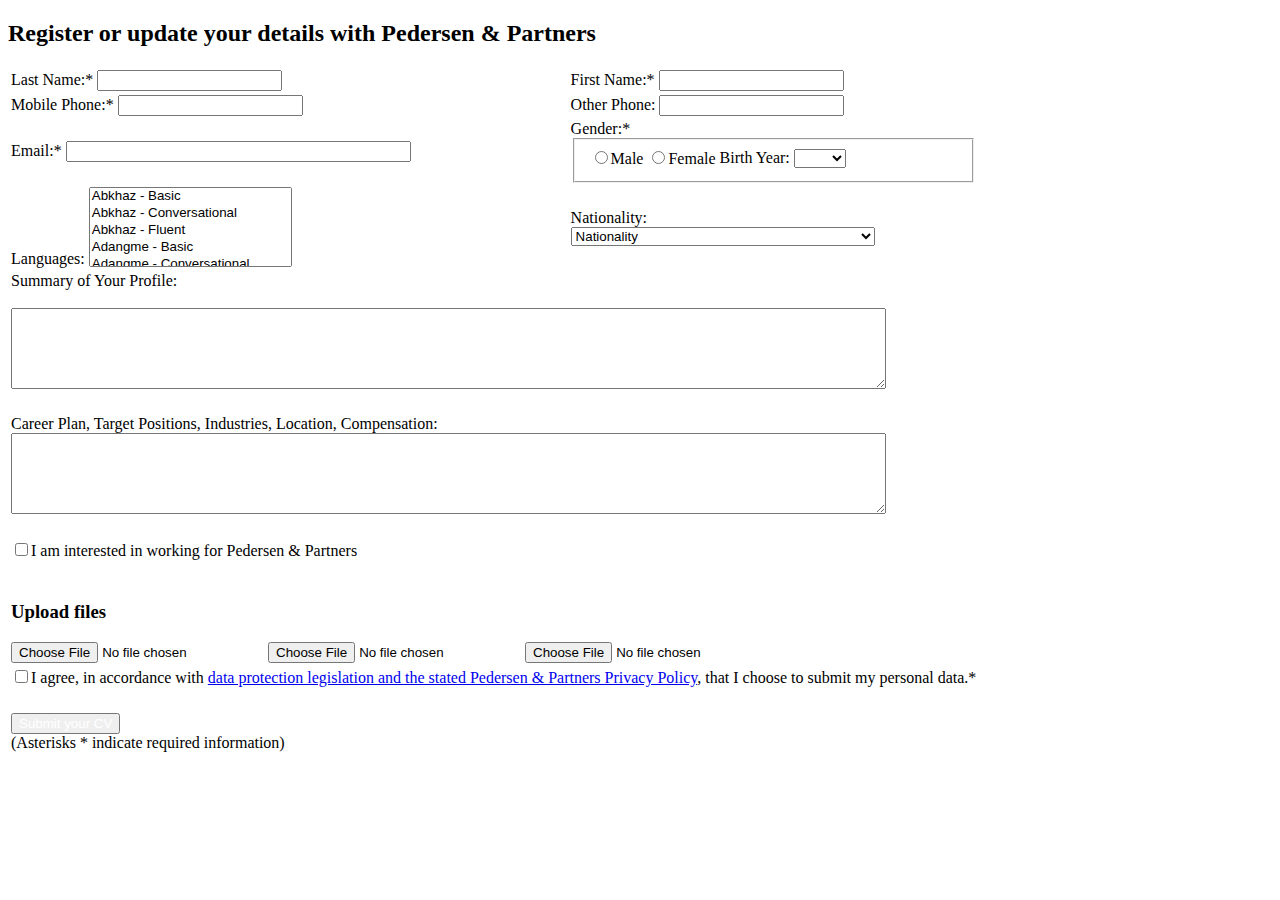
<file: html/submit-your-cv.html>
<!DOCTYPE html>
<html>
<body>
<form enctype="multipart/form-data" class="xspForm" action="/web/cv.nsf/home.xsp" method="post" id="view:_id1">
<div style="width:100.0%;height:100%;">
<div class="querytable-wrapper">
<div class="querytable career">
<h2 class="table-title career">Register or update your details with Pedersen &amp; Partners</h2><div class="border-line top"></div>

<table role="presentation">
	<tbody>
		<tr>
		<td class="label input lastname">
		<label class="xspTextLabel" for="view:_id1:_id4:lastName1" id="view:_id1:_id4:lastName_Label1">Last Name:*</label>
		<input type="text" class="xspInputFieldEditBox" aria-required="true" name="view:_id1:_id4:lastName1" id="view:_id1:_id4:lastName1">
		</td>
		<td></td>
		<td class="label input name">
		<label class="xspTextLabel" for="view:_id1:_id4:firstName1" id="view:_id1:_id4:firstName_Label1">First Name:*</label>
		<input type="text" class="xspInputFieldEditBox" aria-required="true" name="view:_id1:_id4:firstName1" id="view:_id1:_id4:firstName1"></td>
		</tr>

		<tr>
		<td class="label input mobilephone">
		<label class="xspTextLabel" for="view:_id1:_id4:mobilePhone1" id="view:_id1:_id4:mobilePhone_Label1">Mobile Phone:*</label>
		<input type="text" class="xspInputFieldEditBox" aria-required="true" name="view:_id1:_id4:mobilePhone1" id="view:_id1:_id4:mobilePhone1"></td>
		<td></td>
		<td class="label input otherphone">
		<label class="xspTextLabel" for="view:_id1:_id4:mobilePhone21" id="view:_id1:_id4:mobilePhone2_Label1">Other Phone:</label>
		<input type="text" class="xspInputFieldEditBox" name="view:_id1:_id4:mobilePhone21" id="view:_id1:_id4:mobilePhone21"></td>
		</tr>

		<tr>
		<td class="label input email">
		<label class="xspTextLabel" for="view:_id1:_id4:email1" id="view:_id1:_id4:email_Label1">Email:*</label>
		<input type="text" class="xspInputFieldEditBox" size="40" aria-required="true" name="view:_id1:_id4:email1" id="view:_id1:_id4:email1"></td>
		<td></td>
		<td class="label input gender">
		<label class="xspTextLabel" for="view:_id1:_id4:sex1" id="view:_id1:_id4:sex_Label1">Gender:*</label>
		<fieldset class="xspRadioButton" aria-required="true" id="view:_id1:_id4:radioGroup1">
		<table border="0" class="xspRadioButton" role="presentation">
		<tbody>
		<tr>
		<td>
		<label for="view:_id1:_id4:radioGroup1:0">
		<input type="radio" value="Male" name="view:_id1:_id4:radioGroup1" id="view:_id1:_id4:radioGroup1:0">Male</label></td>
		<td>
		<label for="view:_id1:_id4:radioGroup1:1">
		<input type="radio" value="Female" name="view:_id1:_id4:radioGroup1" id="view:_id1:_id4:radioGroup1:1">Female</label></td>
		<td>
		<label class="xspTextLabel" for="view:_id1:_id4:birthYear1" id="view:_id1:_id4:birthYear_Label1">Birth Year:</label>
		<select style="width:auto" size="1" class="xspComboBox" name="view:_id1:_id4:comboBox1" id="view:_id1:_id4:comboBox1">	
		<option value=""></option>
		<option value="?">?</option>
		<option value="2013">2013</option>
		<option value="2012">2012</option>
		<option value="2011">2011</option>
		<option value="2010">2010</option>
		<option value="2009">2009</option>
		<option value="2008">2008</option>
		<option value="2007">2007</option>
		<option value="2006">2006</option>
		<option value="2005">2005</option>
		<option value="2004">2004</option>
		<option value="2003">2003</option>
		<option value="2002">2002</option>
		<option value="2001">2001</option>
		<option value="2000">2000</option>
		<option value="1999">1999</option>
		<option value="1998">1998</option>
		<option value="1997">1997</option>
		<option value="1996">1996</option>
		<option value="1995">1995</option>
		<option value="1994">1994</option>
		<option value="1993">1993</option>
		<option value="1992">1992</option>
		<option value="1991">1991</option>
		<option value="1990">1990</option>
		<option value="1989">1989</option>
		<option value="1988">1988</option>
		<option value="1987">1987</option>
		<option value="1986">1986</option>
		<option value="1985">1985</option>
		<option value="1984">1984</option>
		<option value="1983">1983</option>
		<option value="1982">1982</option>
		<option value="1981">1981</option>
		<option value="1980">1980</option>
		<option value="1979">1979</option>
		<option value="1978">1978</option>
		<option value="1977">1977</option>
		<option value="1976">1976</option>
		<option value="1975">1975</option>
		<option value="1974">1974</option>
		<option value="1973">1973</option>
		<option value="1972">1972</option>
		<option value="1971">1971</option>
		<option value="1970">1970</option>
		<option value="1969">1969</option>
		<option value="1968">1968</option>
		<option value="1967">1967</option>
		<option value="1966">1966</option>
		<option value="1965">1965</option>
		<option value="1964">1964</option>
		<option value="1963">1963</option>
		<option value="1962">1962</option>
		<option value="1961">1961</option>
		<option value="1960">1960</option>
		<option value="1959">1959</option>
		<option value="1958">1958</option>
		<option value="1957">1957</option>
		<option value="1956">1956</option>
		<option value="1955">1955</option>
		<option value="1954">1954</option>
		<option value="1953">1953</option>
		<option value="1952">1952</option>
		<option value="1951">1951</option>
		<option value="1950">1950</option>
		<option value="1949">1949</option>
		<option value="1948">1948</option>
		<option value="1947">1947</option>
		<option value="1946">1946</option>
		<option value="1945">1945</option>
		<option value="1944">1944</option>
		<option value="1943">1943</option>
		<option value="1942">1942</option>
		<option value="1941">1941</option>
		<option value="1940">1940</option>
		<option value="1939">1939</option>
		<option value="1938">1938</option>
		<option value="1937">1937</option>
		<option value="1936">1936</option>
		<option value="1935">1935</option>
		<option value="1934">1934</option>
		<option value="1933">1933</option>
		<option value="1932">1932</option>
		<option value="1931">1931</option>
		<option value="1930">1930</option>
		<option value="1929">1929</option>
		<option value="1928">1928</option>
		<option value="1927">1927</option>
		<option value="1926">1926</option>
		</select>
		</td>
		</tr>
		</tbody>
		</table>
		</fieldset>
		</td>		
		</tr>


		<tr>
		<td class="label input cv-languages">
		<label class="xspTextLabel" for="view:_id1:_id4:languages1" id="view:_id1:_id4:languages_Label1">Languages:</label>
		<select style="width:auto;height:6em" size="3" multiple="multiple" class="xspListBox" name="view:_id1:_id4:listBox1" id="view:_id1:_id4:listBox1">	<option value="Abkhaz -  Basic">Abkhaz -  Basic</option>
		<option value="Abkhaz -  Conversational">Abkhaz -  Conversational</option>
		<option value="Abkhaz -  Fluent">Abkhaz -  Fluent</option>
		<option value="Adangme -  Basic">Adangme -  Basic</option>
		<option value="Adangme -  Conversational">Adangme -  Conversational</option>
		<option value="Adangme -  Fluent">Adangme -  Fluent</option>
		<option value="Afrikaans -  Basic">Afrikaans -  Basic</option>
		<option value="Afrikaans -  Conversational">Afrikaans -  Conversational</	option>
		<option value="Afrikaans -  Fluent">Afrikaans -  Fluent</option>
		<option value="Akan -  Basic">Akan -  Basic</option>
		<option value="Akan -  Conversational">Akan -  Conversational</option>
		<option value="Akan -  Fluent">Akan -  Fluent</option>
		<option value="Albanian -  Basic">Albanian -  Basic</option>
		<option value="Albanian -  Conversational">Albanian -  Conversational</option	>
		<option value="Albanian -  Fluent">Albanian -  Fluent</option>
		<option value="Amharic -  Basic">Amharic -  Basic</option>
		<option value="Amharic -  Conversational">Amharic -  Conversational</option>
		<option value="Amharic -  Fluent">Amharic -  Fluent</option>
		<option value="Arabic -  Basic">Arabic -  Basic</option>
		<option value="Arabic -  Conversational">Arabic -  Conversational</option>
		<option value="Arabic -  Fluent">Arabic -  Fluent</option>
		<option value="Armenian -  Basic">Armenian -  Basic</option>
		<option value="Armenian -  Conversational">Armenian -  Conversational</option	>
		<option value="Armenian -  Fluent">Armenian -  Fluent</option>
		<option value="Assamese -  Basic">Assamese -  Basic</option>
		<option value="Assamese -  Conversational">Assamese -  Conversational</option	>
		<option value="Assamese -  Fluent">Assamese -  Fluent</option>
		<option value="Asturian -  Basic">Asturian -  Basic</option>
		<option value="Asturian -  Conversational">Asturian -  Conversational</option	>
		<option value="Asturian -  Fluent">Asturian -  Fluent</option>
		<option value="Aymara -  Basic">Aymara -  Basic</option>
		<option value="Aymara -  Conversational">Aymara -  Conversational</option>
		<option value="Aymara -  Fluent">Aymara -  Fluent</option>
		<option value="Azerbaijani -  Basic">Azerbaijani -  Basic</option>
		<option value="Azerbaijani -  Conversational">Azerbaijani -  Conversational</	option>
		<option value="Azerbaijani -  Fluent">Azerbaijani -  Fluent</option>
		<option value="Balochi -  Basic">Balochi -  Basic</option>
		<option value="Balochi -  Conversational">Balochi -  Conversational</option>
		<option value="Balochi -  Fluent">Balochi -  Fluent</option>
		<option value="Bashkir -  Basic">Bashkir -  Basic</option>
		<option value="Bashkir -  Conversational">Bashkir -  Conversational</option>
		<option value="Bashkir -  Fluent">Bashkir -  Fluent</option>
		<option value="Basque -  Basic">Basque -  Basic</option>
		<option value="Basque -  Conversational">Basque -  Conversational</option>
		<option value="Basque -  Fluent">Basque -  Fluent</option>
		<option value="Belarusian -  Basic">Belarusian -  Basic</option>
		<option value="Belarusian -  Conversational">Belarusian -  Conversational</	option>
		<option value="Belarusian -  Fluent">Belarusian -  Fluent</option>
		<option value="Bengali -  Basic">Bengali -  Basic</option>
		<option value="Bengali -  Conversational">Bengali -  Conversational</option>
		<option value="Bengali -  Fluent">Bengali -  Fluent</option>
		<option value="Bengali -  Basic">Bengali -  Basic</option>
		<option value="Bengali -  Conversational">Bengali -  Conversational</option>
		<option value="Bengali -  Fluent">Bengali -  Fluent</option>
		<option value="Berber -  Basic">Berber -  Basic</option>
		<option value="Berber -  Conversational">Berber -  Conversational</option>
		<option value="Berber -  Fluent">Berber -  Fluent</option>
		<option value="Bhojpuri -  Basic">Bhojpuri -  Basic</option>
		<option value="Bhojpuri -  Conversational">Bhojpuri -  Conversational</option	>
		<option value="Bhojpuri -  Fluent">Bhojpuri -  Fluent</option>
		<option value="Bislama -  Basic">Bislama -  Basic</option>
		<option value="Bislama -  Conversational">Bislama -  Conversational</option>
		<option value="Bislama -  Fluent">Bislama -  Fluent</option>
		<option value="Bosnian -  Basic">Bosnian -  Basic</option>
		<option value="Bosnian -  Conversational">Bosnian -  Conversational</option>
		<option value="Bosnian -  Fluent">Bosnian -  Fluent</option>
		<option value="Bulgarian -  Basic">Bulgarian -  Basic</option>
		<option value="Bulgarian -  Conversational">Bulgarian -  Conversational</	option>
		<option value="Bulgarian -  Fluent">Bulgarian -  Fluent</option>
		<option value="Burmese -  Basic">Burmese -  Basic</option>
		<option value="Burmese -  Conversational">Burmese -  Conversational</option>
		<option value="Burmese -  Fluent">Burmese -  Fluent</option>
		<option value="Cantonese -  Basic">Cantonese -  Basic</option>
		<option value="Cantonese -  Conversational">Cantonese -  Conversational</	option>
		<option value="Cantonese -  Fluent">Cantonese -  Fluent</option>
		<option value="Catalan -  Basic">Catalan -  Basic</option>
		<option value="Catalan -  Conversational">Catalan -  Conversational</option>
		<option value="Catalan -  Fluent">Catalan -  Fluent</option>
		<option value="Cebuano -  Basic">Cebuano -  Basic</option>
		<option value="Cebuano -  Conversational">Cebuano -  Conversational</option>
		<option value="Cebuano -  Fluent">Cebuano -  Fluent</option>
		<option value="Chamorro -  Basic">Chamorro -  Basic</option>
		<option value="Chamorro -  Conversational">Chamorro -  Conversational</option	>
		<option value="Chamorro -  Fluent">Chamorro -  Fluent</option>
		<option value="Chechen -  Basic">Chechen -  Basic</option>
		<option value="Chechen -  Conversational">Chechen -  Conversational</option>
		<option value="Chechen -  Fluent">Chechen -  Fluent</option>
		<option value="Chichewa -  Basic">Chichewa -  Basic</option>
		<option value="Chichewa -  Conversational">Chichewa -  Conversational</option	>
		<option value="Chichewa -  Fluent">Chichewa -  Fluent</option>
		<option value="Chinese -  Basic">Chinese -  Basic</option>
		<option value="Chinese -  Conversational">Chinese -  Conversational</option>
		<option value="Chinese -  Fluent">Chinese -  Fluent</option>
		<option value="Chuvash -  Basic">Chuvash -  Basic</option>
		<option value="Chuvash -  Conversational">Chuvash -  Conversational</option>
		<option value="Chuvash -  Fluent">Chuvash -  Fluent</option>
		<option value="Comorian -  Basic">Comorian -  Basic</option>
		<option value="Comorian -  Conversational">Comorian -  Conversational</option	>
		<option value="Comorian -  Fluent">Comorian -  Fluent</option>
		<option value="Croatian -  Basic">Croatian -  Basic</option>
		<option value="Croatian -  Conversational">Croatian -  Conversational</option	>
		<option value="Croatian -  Fluent">Croatian -  Fluent</option>
		<option value="Czech -  Basic">Czech -  Basic</option>
		<option value="Czech -  Conversational">Czech -  Conversational</option>
		<option value="Czech -  Fluent">Czech -  Fluent</option>
		<option value="Danish -  Basic">Danish -  Basic</option>
		<option value="Danish -  Conversational">Danish -  Conversational</option>
		<option value="Danish -  Fluent">Danish -  Fluent</option>
		<option value="Dhivehi -  Basic">Dhivehi -  Basic</option>
		<option value="Dhivehi -  Conversational">Dhivehi -  Conversational</option>
		<option value="Dhivehi -  Fluent">Dhivehi -  Fluent</option>
		<option value="Dioula -  Basic">Dioula -  Basic</option>
		<option value="Dioula -  Conversational">Dioula -  Conversational</option>
		<option value="Dioula -  Fluent">Dioula -  Fluent</option>
		<option value="Dutch -  Basic">Dutch -  Basic</option>
		<option value="Dutch -  Conversational">Dutch -  Conversational</option>
		<option value="Dutch -  Fluent">Dutch -  Fluent</option>
		<option value="Dzongkha -  Basic">Dzongkha -  Basic</option>
		<option value="Dzongkha -  Conversational">Dzongkha -  Conversational</option	>
		<option value="Dzongkha -  Fluent">Dzongkha -  Fluent</option>
		<option value="English -  Basic">English -  Basic</option>
		<option value="English -  Conversational">English -  Conversational</option>
		<option value="English -  Fluent">English -  Fluent</option>
		<option value="Estonian -  Basic">Estonian -  Basic</option>
		<option value="Estonian -  Conversational">Estonian -  Conversational</option	>
		<option value="Estonian -  Fluent">Estonian -  Fluent</option>
		<option value="Faroese -  Basic">Faroese -  Basic</option>
		<option value="Faroese -  Conversational">Faroese -  Conversational</option>
		<option value="Faroese -  Fluent">Faroese -  Fluent</option>
		<option value="Farsi -  Basic">Farsi -  Basic</option>
		<option value="Farsi -  Conversational">Farsi -  Conversational</option>
		<option value="Farsi -  Fluent">Farsi -  Fluent</option>
		<option value="Fijian -  Basic">Fijian -  Basic</option>
		<option value="Fijian -  Conversational">Fijian -  Conversational</option>
		<option value="Fijian -  Fluent">Fijian -  Fluent</option>
		<option value="Filipino -  Basic">Filipino -  Basic</option>
		<option value="Filipino -  Conversational">Filipino -  Conversational</option	>
		<option value="Filipino -  Fluent">Filipino -  Fluent</option>
		<option value="Finnish -  Basic">Finnish -  Basic</option>
		<option value="Finnish -  Conversational">Finnish -  Conversational</option>
		<option value="Finnish -  Fluent">Finnish -  Fluent</option>
		<option value="Flemish -  Basic">Flemish -  Basic</option>
		<option value="Flemish -  Conversational">Flemish -  Conversational</option>
		<option value="Flemish -  Fluent">Flemish -  Fluent</option>
		<option value="French -  Basic">French -  Basic</option>
		<option value="French -  Conversational">French -  Conversational</option>
		<option value="French -  Fluent">French -  Fluent</option>
		<option value="Frisian -  Basic">Frisian -  Basic</option>
		<option value="Frisian -  Conversational">Frisian -  Conversational</option>
		<option value="Frisian -  Fluent">Frisian -  Fluent</option>
		<option value="Fula -  Basic">Fula -  Basic</option>
		<option value="Fula -  Conversational">Fula -  Conversational</option>
		<option value="Fula -  Fluent">Fula -  Fluent</option>
		<option value="Galician -  Basic">Galician -  Basic</option>
		<option value="Galician -  Conversational">Galician -  Conversational</option	>
		<option value="Galician -  Fluent">Galician -  Fluent</option>
		<option value="Georgian -  Basic">Georgian -  Basic</option>
		<option value="Georgian -  Conversational">Georgian -  Conversational</option	>
		<option value="Georgian -  Fluent">Georgian -  Fluent</option>
		<option value="German -  Basic">German -  Basic</option>
		<option value="German -  Conversational">German -  Conversational</option>
		<option value="German -  Fluent">German -  Fluent</option>
		<option value="Gikuyu -  Basic">Gikuyu -  Basic</option>
		<option value="Gikuyu -  Conversational">Gikuyu -  Conversational</option>
		<option value="Gikuyu -  Fluent">Gikuyu -  Fluent</option>
		<option value="Greek -  Basic">Greek -  Basic</option>
		<option value="Greek -  Conversational">Greek -  Conversational</option>
		<option value="Greek -  Fluent">Greek -  Fluent</option>
		<option value="Greenlandic -  Basic">Greenlandic -  Basic</option>
		<option value="Greenlandic -  Conversational">Greenlandic -  Conversational</	option>
		<option value="Greenlandic -  Fluent">Greenlandic -  Fluent</option>
		<option value="Gujarati -  Basic">Gujarati -  Basic</option>
		<option value="Gujarati -  Conversational">Gujarati -  Conversational</option	>
		<option value="Gujarati -  Fluent">Gujarati -  Fluent</option>
		<option value="Guyanese -  Basic">Guyanese -  Basic</option>
		<option value="Guyanese -  Conversational">Guyanese -  Conversational</option	>
		<option value="Guyanese -  Fluent">Guyanese -  Fluent</option>
		<option value="Haitian -  Basic">Haitian -  Basic</option>
		<option value="Haitian -  Conversational">Haitian -  Conversational</option>
		<option value="Haitian -  Fluent">Haitian -  Fluent</option>
		<option value="Hausa -  Basic">Hausa -  Basic</option>
		<option value="Hausa -  Conversational">Hausa -  Conversational</option>
		<option value="Hausa -  Fluent">Hausa -  Fluent</option>
		<option value="Hebrew -  Basic">Hebrew -  Basic</option>
		<option value="Hebrew -  Conversational">Hebrew -  Conversational</option>
		<option value="Hebrew -  Fluent">Hebrew -  Fluent</option>
		<option value="Hiligaynon -  Basic">Hiligaynon -  Basic</option>
		<option value="Hiligaynon -  Conversational">Hiligaynon -  Conversational</	option>
		<option value="Hiligaynon -  Fluent">Hiligaynon -  Fluent</option>
		<option value="Hindi -  Basic">Hindi -  Basic</option>
		<option value="Hindi -  Conversational">Hindi -  Conversational</option>
		<option value="Hindi -  Fluent">Hindi -  Fluent</option>
		<option value="Hungarian -  Basic">Hungarian -  Basic</option>
		<option value="Hungarian -  Conversational">Hungarian -  Conversational</	option>
		<option value="Hungarian -  Fluent">Hungarian -  Fluent</option>
		<option value="Icelandic -  Basic">Icelandic -  Basic</option>
		<option value="Icelandic -  Conversational">Icelandic -  Conversational</	option>
		<option value="Icelandic -  Fluent">Icelandic -  Fluent</option>
		<option value="Igbo -  Basic">Igbo -  Basic</option>
		<option value="Igbo -  Conversational">Igbo -  Conversational</option>
		<option value="Igbo -  Fluent">Igbo -  Fluent</option>
		<option value="Ilokano -  Basic">Ilokano -  Basic</option>
		<option value="Ilokano -  Conversational">Ilokano -  Conversational</option>
		<option value="Ilokano -  Fluent">Ilokano -  Fluent</option>
		<option value="Indonesian -  Basic">Indonesian -  Basic</option>
		<option value="Indonesian -  Conversational">Indonesian -  Conversational</	option>
		<option value="Indonesian -  Fluent">Indonesian -  Fluent</option>
		<option value="Irish -  Basic">Irish -  Basic</option>
		<option value="Irish -  Conversational">Irish -  Conversational</option>
		<option value="Irish -  Fluent">Irish -  Fluent</option>
		<option value="Italian -  Basic">Italian -  Basic</option>
		<option value="Italian -  Conversational">Italian -  Conversational</option>
		<option value="Italian -  Fluent">Italian -  Fluent</option>
		<option value="Japanese -  Basic">Japanese -  Basic</option>
		<option value="Japanese -  Conversational">Japanese -  Conversational</option	>
		<option value="Japanese -  Fluent">Japanese -  Fluent</option>
		<option value="Javanese -  Basic">Javanese -  Basic</option>
		<option value="Javanese -  Conversational">Javanese -  Conversational</option	>
		<option value="Javanese -  Fluent">Javanese -  Fluent</option>
		<option value="Kabardian -  Basic">Kabardian -  Basic</option>
		<option value="Kabardian -  Conversational">Kabardian -  Conversational</	option>
		<option value="Kabardian -  Fluent">Kabardian -  Fluent</option>
		<option value="Kannada -  Basic">Kannada -  Basic</option>
		<option value="Kannada -  Conversational">Kannada -  Conversational</option>
		<option value="Kannada -  Fluent">Kannada -  Fluent</option>
		<option value="Kanuri -  Basic">Kanuri -  Basic</option>
		<option value="Kanuri -  Conversational">Kanuri -  Conversational</option>
		<option value="Kanuri -  Fluent">Kanuri -  Fluent</option>
		<option value="Kashmiri -  Basic">Kashmiri -  Basic</option>
		<option value="Kashmiri -  Conversational">Kashmiri -  Conversational</option	>
		<option value="Kashmiri -  Fluent">Kashmiri -  Fluent</option>
		<option value="Kaszebe -  Basic">Kaszebe -  Basic</option>
		<option value="Kaszebe -  Conversational">Kaszebe -  Conversational</option>
		<option value="Kaszebe -  Fluent">Kaszebe -  Fluent</option>
		<option value="Kazakh -  Basic">Kazakh -  Basic</option>
		<option value="Kazakh -  Conversational">Kazakh -  Conversational</option>
		<option value="Kazakh -  Fluent">Kazakh -  Fluent</option>
		<option value="Khmer -  Basic">Khmer -  Basic</option>
		<option value="Khmer -  Conversational">Khmer -  Conversational</option>
		<option value="Khmer -  Fluent">Khmer -  Fluent</option>
		<option value="Kikongo -  Basic">Kikongo -  Basic</option>
		<option value="Kikongo -  Conversational">Kikongo -  Conversational</option>
		<option value="Kikongo -  Fluent">Kikongo -  Fluent</option>
		<option value="Kinyarwanda -  Basic">Kinyarwanda -  Basic</option>
		<option value="Kinyarwanda -  Conversational">Kinyarwanda -  Conversational</	option>
		<option value="Kinyarwanda -  Fluent">Kinyarwanda -  Fluent</option>
		<option value="Kirundi -  Basic">Kirundi -  Basic</option>
		<option value="Kirundi -  Conversational">Kirundi -  Conversational</option>
		<option value="Kirundi -  Fluent">Kirundi -  Fluent</option>
		<option value="Kituba -  Basic">Kituba -  Basic</option>
		<option value="Kituba -  Conversational">Kituba -  Conversational</option>
		<option value="Kituba -  Fluent">Kituba -  Fluent</option>
		<option value="Konkani -  Basic">Konkani -  Basic</option>
		<option value="Konkani -  Conversational">Konkani -  Conversational</option>
		<option value="Konkani -  Fluent">Konkani -  Fluent</option>
		<option value="Korean -  Basic">Korean -  Basic</option>
		<option value="Korean -  Conversational">Korean -  Conversational</option>
		<option value="Korean -  Fluent">Korean -  Fluent</option>
		<option value="Kurdish -  Basic">Kurdish -  Basic</option>
		<option value="Kurdish -  Conversational">Kurdish -  Conversational</option>
		<option value="Kurdish -  Fluent">Kurdish -  Fluent</option>
		<option value="Kwanyama -  Basic">Kwanyama -  Basic</option>
		<option value="Kwanyama -  Conversational">Kwanyama -  Conversational</option	>
		<option value="Kwanyama -  Fluent">Kwanyama -  Fluent</option>
		<option value="Kyrgyz -  Basic">Kyrgyz -  Basic</option>
		<option value="Kyrgyz -  Conversational">Kyrgyz -  Conversational</option>
		<option value="Kyrgyz -  Fluent">Kyrgyz -  Fluent</option>
		<option value="Lao -  Basic">Lao -  Basic</option>
		<option value="Lao -  Conversational">Lao -  Conversational</option>
		<option value="Lao -  Fluent">Lao -  Fluent</option>
		<option value="Latin -  Basic">Latin -  Basic</option>
		<option value="Latin -  Conversational">Latin -  Conversational</option>
		<option value="Latin -  Fluent">Latin -  Fluent</option>
		<option value="Latvian -  Basic">Latvian -  Basic</option>
		<option value="Latvian -  Conversational">Latvian -  Conversational</option>
		<option value="Latvian -  Fluent">Latvian -  Fluent</option>
		<option value="Limburgish -  Basic">Limburgish -  Basic</option>
		<option value="Limburgish -  Conversational">Limburgish -  Conversational</	option>
		<option value="Limburgish -  Fluent">Limburgish -  Fluent</option>
		<option value="Lingala -  Basic">Lingala -  Basic</option>
		<option value="Lingala -  Conversational">Lingala -  Conversational</option>
		<option value="Lingala -  Fluent">Lingala -  Fluent</option>
		<option value="Lithuanian -  Basic">Lithuanian -  Basic</option>
		<option value="Lithuanian -  Conversational">Lithuanian -  Conversational</	option>
		<option value="Lithuanian -  Fluent">Lithuanian -  Fluent</option>
		<option value="Luhya -  Basic">Luhya -  Basic</option>
		<option value="Luhya -  Conversational">Luhya -  Conversational</option>
		<option value="Luhya -  Fluent">Luhya -  Fluent</option>
		<option value="Macedonian -  Basic">Macedonian -  Basic</option>
		<option value="Macedonian -  Conversational">Macedonian -  Conversational</	option>
		<option value="Macedonian -  Fluent">Macedonian -  Fluent</option>
		<option value="Madurese -  Basic">Madurese -  Basic</option>
		<option value="Madurese -  Conversational">Madurese -  Conversational</option	>
		<option value="Madurese -  Fluent">Madurese -  Fluent</option>
		<option value="Maguindanao -  Basic">Maguindanao -  Basic</option>
		<option value="Maguindanao -  Conversational">Maguindanao -  Conversational</	option>
		<option value="Maguindanao -  Fluent">Maguindanao -  Fluent</option>
		<option value="Malagasy -  Basic">Malagasy -  Basic</option>
		<option value="Malagasy -  Conversational">Malagasy -  Conversational</option	>
		<option value="Malagasy -  Fluent">Malagasy -  Fluent</option>
		<option value="Malay -  Basic">Malay -  Basic</option>
		<option value="Malay -  Conversational">Malay -  Conversational</option>
		<option value="Malay -  Fluent">Malay -  Fluent</option>
		<option value="Malayalam -  Basic">Malayalam -  Basic</option>
		<option value="Malayalam -  Conversational">Malayalam -  Conversational</	option>
		<option value="Malayalam -  Fluent">Malayalam -  Fluent</option>
		<option value="Maltese -  Basic">Maltese -  Basic</option>
		<option value="Maltese -  Conversational">Maltese -  Conversational</option>
		<option value="Maltese -  Fluent">Maltese -  Fluent</option>
		<option value="Mandarin -  Basic">Mandarin -  Basic</option>
		<option value="Mandarin -  Conversational">Mandarin -  Conversational</option	>
		<option value="Mandarin -  Fluent">Mandarin -  Fluent</option>
		<option value="Maori -  Basic">Maori -  Basic</option>
		<option value="Maori -  Conversational">Maori -  Conversational</option>
		<option value="Maori -  Fluent">Maori -  Fluent</option>
		<option value="Maranao -  Basic">Maranao -  Basic</option>
		<option value="Maranao -  Conversational">Maranao -  Conversational</option>
		<option value="Maranao -  Fluent">Maranao -  Fluent</option>
		<option value="Marathi -  Basic">Marathi -  Basic</option>
		<option value="Marathi -  Conversational">Marathi -  Conversational</option>
		<option value="Marathi -  Fluent">Marathi -  Fluent</option>
		<option value="Mari -  Basic">Mari -  Basic</option>
		<option value="Mari -  Conversational">Mari -  Conversational</option>
		<option value="Mari -  Fluent">Mari -  Fluent</option>
		<option value="Marshallese -  Basic">Marshallese -  Basic</option>
		<option value="Marshallese -  Conversational">Marshallese -  Conversational</	option>
		<option value="Marshallese -  Fluent">Marshallese -  Fluent</option>
		<option value="Min -  Basic">Min -  Basic</option>
		<option value="Min -  Conversational">Min -  Conversational</option>
		<option value="Min -  Fluent">Min -  Fluent</option>
		<option value="Minangkabau -  Basic">Minangkabau -  Basic</option>
		<option value="Minangkabau -  Conversational">Minangkabau -  Conversational</	option>
		<option value="Minangkabau -  Fluent">Minangkabau -  Fluent</option>
		<option value="Mongolian -  Basic">Mongolian -  Basic</option>
		<option value="Mongolian -  Conversational">Mongolian -  Conversational</	option>
		<option value="Mongolian -  Fluent">Mongolian -  Fluent</option>
		<option value="More -  Basic">More -  Basic</option>
		<option value="More -  Conversational">More -  Conversational</option>
		<option value="More -  Fluent">More -  Fluent</option>
		<option value="Nauruan -  Basic">Nauruan -  Basic</option>
		<option value="Nauruan -  Conversational">Nauruan -  Conversational</option>
		<option value="Nauruan -  Fluent">Nauruan -  Fluent</option>
		<option value="Nepali -  Basic">Nepali -  Basic</option>
		<option value="Nepali -  Conversational">Nepali -  Conversational</option>
		<option value="Nepali -  Fluent">Nepali -  Fluent</option>
		<option value="Norwegian -  Basic">Norwegian -  Basic</option>
		<option value="Norwegian -  Conversational">Norwegian -  Conversational</	option>
		<option value="Norwegian -  Fluent">Norwegian -  Fluent</option>
		<option value="Occitan -  Basic">Occitan -  Basic</option>
		<option value="Occitan -  Conversational">Occitan -  Conversational</option>
		<option value="Occitan -  Fluent">Occitan -  Fluent</option>
		<option value="Oriya -  Basic">Oriya -  Basic</option>
		<option value="Oriya -  Conversational">Oriya -  Conversational</option>
		<option value="Oriya -  Fluent">Oriya -  Fluent</option>
		<option value="Oromo -  Basic">Oromo -  Basic</option>
		<option value="Oromo -  Conversational">Oromo -  Conversational</option>
		<option value="Oromo -  Fluent">Oromo -  Fluent</option>
		<option value="Ossetic -  Basic">Ossetic -  Basic</option>
		<option value="Ossetic -  Conversational">Ossetic -  Conversational</option>
		<option value="Ossetic -  Fluent">Ossetic -  Fluent</option>
		<option value="Papiamento -  Basic">Papiamento -  Basic</option>
		<option value="Papiamento -  Conversational">Papiamento -  Conversational</	option>
		<option value="Papiamento -  Fluent">Papiamento -  Fluent</option>
		<option value="Pashto -  Basic">Pashto -  Basic</option>
		<option value="Pashto -  Conversational">Pashto -  Conversational</option>
		<option value="Pashto -  Fluent">Pashto -  Fluent</option>
		<option value="Persian -  Basic">Persian -  Basic</option>
		<option value="Persian -  Conversational">Persian -  Conversational</option>
		<option value="Persian -  Fluent">Persian -  Fluent</option>
		<option value="Piemonteis -  Basic">Piemonteis -  Basic</option>
		<option value="Piemonteis -  Conversational">Piemonteis -  Conversational</	option>
		<option value="Piemonteis -  Fluent">Piemonteis -  Fluent</option>
		<option value="Polish -  Basic">Polish -  Basic</option>
		<option value="Polish -  Conversational">Polish -  Conversational</option>
		<option value="Polish -  Fluent">Polish -  Fluent</option>
		<option value="Portuguese -  Basic">Portuguese -  Basic</option>
		<option value="Portuguese -  Conversational">Portuguese -  Conversational</	option>
		<option value="Portuguese -  Fluent">Portuguese -  Fluent</option>
		<option value="Punjabi -  Basic">Punjabi -  Basic</option>
		<option value="Punjabi -  Conversational">Punjabi -  Conversational</option>
		<option value="Punjabi -  Fluent">Punjabi -  Fluent</option>
		<option value="Quechua -  Basic">Quechua -  Basic</option>
		<option value="Quechua -  Conversational">Quechua -  Conversational</option>
		<option value="Quechua -  Fluent">Quechua -  Fluent</option>
		<option value="Romani (Gypsy) -  Basic">Romani (Gypsy) -  Basic</option>
		<option value="Romani (Gypsy) -  Conversational">Romani (Gypsy) -  	Conversational</option>
		<option value="Romani (Gypsy) -  Fluent">Romani (Gypsy) -  Fluent</option>
		<option value="Romanian -  Basic">Romanian -  Basic</option>
		<option value="Romanian -  Conversational">Romanian -  Conversational</option	>
		<option value="Romanian -  Fluent">Romanian -  Fluent</option>
		<option value="Russian -  Basic">Russian -  Basic</option>
		<option value="Russian -  Conversational">Russian -  Conversational</option>
		<option value="Russian -  Fluent">Russian -  Fluent</option>
		<option value="Samoan -  Basic">Samoan -  Basic</option>
		<option value="Samoan -  Conversational">Samoan -  Conversational</option>
		<option value="Samoan -  Fluent">Samoan -  Fluent</option>
		<option value="Sango -  Basic">Sango -  Basic</option>
		<option value="Sango -  Conversational">Sango -  Conversational</option>
		<option value="Sango -  Fluent">Sango -  Fluent</option>
		<option value="Sardinian -  Basic">Sardinian -  Basic</option>
		<option value="Sardinian -  Conversational">Sardinian -  Conversational</	option>
		<option value="Sardinian -  Fluent">Sardinian -  Fluent</option>
		<option value="Scottish -  Basic">Scottish -  Basic</option>
		<option value="Scottish -  Conversational">Scottish -  Conversational</option	>
		<option value="Scottish -  Fluent">Scottish -  Fluent</option>
		<option value="Serbian -  Basic">Serbian -  Basic</option>
		<option value="Serbian -  Conversational">Serbian -  Conversational</option>
		<option value="Serbian -  Fluent">Serbian -  Fluent</option>
		<option value="Setswana -  Basic">Setswana -  Basic</option>
		<option value="Setswana -  Conversational">Setswana -  Conversational</option	>
		<option value="Setswana -  Fluent">Setswana -  Fluent</option>
		<option value="Shikomor -  Basic">Shikomor -  Basic</option>
		<option value="Shikomor -  Conversational">Shikomor -  Conversational</option	>
		<option value="Shikomor -  Fluent">Shikomor -  Fluent</option>
		<option value="Shona -  Basic">Shona -  Basic</option>
		<option value="Shona -  Conversational">Shona -  Conversational</option>
		<option value="Shona -  Fluent">Shona -  Fluent</option>
		<option value="Sindhi -  Basic">Sindhi -  Basic</option>
		<option value="Sindhi -  Conversational">Sindhi -  Conversational</option>
		<option value="Sindhi -  Fluent">Sindhi -  Fluent</option>
		<option value="Sinhalese -  Basic">Sinhalese -  Basic</option>
		<option value="Sinhalese -  Conversational">Sinhalese -  Conversational</	option>
		<option value="Sinhalese -  Fluent">Sinhalese -  Fluent</option>
		<option value="Slovak -  Basic">Slovak -  Basic</option>
		<option value="Slovak -  Conversational">Slovak -  Conversational</option>
		<option value="Slovak -  Fluent">Slovak -  Fluent</option>
		<option value="Slovenian -  Basic">Slovenian -  Basic</option>
		<option value="Slovenian -  Conversational">Slovenian -  Conversational</	option>
		<option value="Slovenian -  Fluent">Slovenian -  Fluent</option>
		<option value="Somali -  Basic">Somali -  Basic</option>
		<option value="Somali -  Conversational">Somali -  Conversational</option>
		<option value="Somali -  Fluent">Somali -  Fluent</option>
		<option value="Sotho -  Basic">Sotho -  Basic</option>
		<option value="Sotho -  Conversational">Sotho -  Conversational</option>
		<option value="Sotho -  Fluent">Sotho -  Fluent</option>
		<option value="Spanish -  Basic">Spanish -  Basic</option>
		<option value="Spanish -  Conversational">Spanish -  Conversational</option>
		<option value="Spanish -  Fluent">Spanish -  Fluent</option>
		<option value="Sundanese -  Basic">Sundanese -  Basic</option>
		<option value="Sundanese -  Conversational">Sundanese -  Conversational</	option>
		<option value="Sundanese -  Fluent">Sundanese -  Fluent</option>
		<option value="Swahili -  Basic">Swahili -  Basic</option>
		<option value="Swahili -  Conversational">Swahili -  Conversational</option>
		<option value="Swahili -  Fluent">Swahili -  Fluent</option>
		<option value="Swedish -  Basic">Swedish -  Basic</option>
		<option value="Swedish -  Conversational">Swedish -  Conversational</option>
		<option value="Swedish -  Fluent">Swedish -  Fluent</option>
		<option value="Syriac -  Basic">Syriac -  Basic</option>
		<option value="Syriac -  Conversational">Syriac -  Conversational</option>
		<option value="Syriac -  Fluent">Syriac -  Fluent</option>
		<option value="Tagalog -  Basic">Tagalog -  Basic</option>
		<option value="Tagalog -  Conversational">Tagalog -  Conversational</option>
		<option value="Tagalog -  Fluent">Tagalog -  Fluent</option>
		<option value="Tajiki -  Basic">Tajiki -  Basic</option>
		<option value="Tajiki -  Conversational">Tajiki -  Conversational</option>
		<option value="Tajiki -  Fluent">Tajiki -  Fluent</option>
		<option value="Talysh -  Basic">Talysh -  Basic</option>
		<option value="Talysh -  Conversational">Talysh -  Conversational</option>
		<option value="Talysh -  Fluent">Talysh -  Fluent</option>
		<option value="Tamil -  Basic">Tamil -  Basic</option>
		<option value="Tamil -  Conversational">Tamil -  Conversational</option>
		<option value="Tamil -  Fluent">Tamil -  Fluent</option>
		<option value="Tatar -  Basic">Tatar -  Basic</option>
		<option value="Tatar -  Conversational">Tatar -  Conversational</option>
		<option value="Tatar -  Fluent">Tatar -  Fluent</option>
		<option value="Telugu -  Basic">Telugu -  Basic</option>
		<option value="Telugu -  Conversational">Telugu -  Conversational</option>
		<option value="Telugu -  Fluent">Telugu -  Fluent</option>
		<option value="Tetum -  Basic">Tetum -  Basic</option>
		<option value="Tetum -  Conversational">Tetum -  Conversational</option>
		<option value="Tetum -  Fluent">Tetum -  Fluent</option>
		<option value="Thai -  Basic">Thai -  Basic</option>
		<option value="Thai -  Conversational">Thai -  Conversational</option>
		<option value="Thai -  Fluent">Thai -  Fluent</option>
		<option value="Tibetan -  Basic">Tibetan -  Basic</option>
		<option value="Tibetan -  Conversational">Tibetan -  Conversational</option>
		<option value="Tibetan -  Fluent">Tibetan -  Fluent</option>
		<option value="Tigrinya -  Basic">Tigrinya -  Basic</option>
		<option value="Tigrinya -  Conversational">Tigrinya -  Conversational</option	>
		<option value="Tigrinya -  Fluent">Tigrinya -  Fluent</option>
		<option value="Tok Pisin -  Basic">Tok Pisin -  Basic</option>
		<option value="Tok Pisin -  Conversational">Tok Pisin -  Conversational</	option>
		<option value="Tok Pisin -  Fluent">Tok Pisin -  Fluent</option>
		<option value="Tongan -  Basic">Tongan -  Basic</option>
		<option value="Tongan -  Conversational">Tongan -  Conversational</option>
		<option value="Tongan -  Fluent">Tongan -  Fluent</option>
		<option value="Tshiluba -  Basic">Tshiluba -  Basic</option>
		<option value="Tshiluba -  Conversational">Tshiluba -  Conversational</option	>
		<option value="Tshiluba -  Fluent">Tshiluba -  Fluent</option>
		<option value="Tswana -  Basic">Tswana -  Basic</option>
		<option value="Tswana -  Conversational">Tswana -  Conversational</option>
		<option value="Tswana -  Fluent">Tswana -  Fluent</option>
		<option value="Turkish -  Basic">Turkish -  Basic</option>
		<option value="Turkish -  Conversational">Turkish -  Conversational</option>
		<option value="Turkish -  Fluent">Turkish -  Fluent</option>
		<option value="Turkmen -  Basic">Turkmen -  Basic</option>
		<option value="Turkmen -  Conversational">Turkmen -  Conversational</option>
		<option value="Turkmen -  Fluent">Turkmen -  Fluent</option>
		<option value="Tuvaluan -  Basic">Tuvaluan -  Basic</option>
		<option value="Tuvaluan -  Conversational">Tuvaluan -  Conversational</option	>
		<option value="Tuvaluan -  Fluent">Tuvaluan -  Fluent</option>
		<option value="Udmurt -  Basic">Udmurt -  Basic</option>
		<option value="Udmurt -  Conversational">Udmurt -  Conversational</option>
		<option value="Udmurt -  Fluent">Udmurt -  Fluent</option>
		<option value="Ukrainian -  Basic">Ukrainian -  Basic</option>
		<option value="Ukrainian -  Conversational">Ukrainian -  Conversational</	option>
		<option value="Ukrainian -  Fluent">Ukrainian -  Fluent</option>
		<option value="Umbundu -  Basic">Umbundu -  Basic</option>
		<option value="Umbundu -  Conversational">Umbundu -  Conversational</option>
		<option value="Umbundu -  Fluent">Umbundu -  Fluent</option>
		<option value="Urdu -  Basic">Urdu -  Basic</option>
		<option value="Urdu -  Conversational">Urdu -  Conversational</option>
		<option value="Urdu -  Fluent">Urdu -  Fluent</option>
		<option value="Uyghur -  Basic">Uyghur -  Basic</option>
		<option value="Uyghur -  Conversational">Uyghur -  Conversational</option>
		<option value="Uyghur -  Fluent">Uyghur -  Fluent</option>
		<option value="Uzbek -  Basic">Uzbek -  Basic</option>
		<option value="Uzbek -  Conversational">Uzbek -  Conversational</option>
		<option value="Uzbek -  Fluent">Uzbek -  Fluent</option>
		<option value="Vietnamese -  Basic">Vietnamese -  Basic</option>
		<option value="Vietnamese -  Conversational">Vietnamese -  Conversational</	option>
		<option value="Vietnamese -  Fluent">Vietnamese -  Fluent</option>
		<option value="Walloon -  Basic">Walloon -  Basic</option>
		<option value="Walloon -  Conversational">Walloon -  Conversational</option>
		<option value="Walloon -  Fluent">Walloon -  Fluent</option>
		<option value="Welsh -  Basic">Welsh -  Basic</option>
		<option value="Welsh -  Conversational">Welsh -  Conversational</option>
		<option value="Welsh -  Fluent">Welsh -  Fluent</option>
		<option value="Wu -  Basic">Wu -  Basic</option>
		<option value="Wu -  Conversational">Wu -  Conversational</option>
		<option value="Wu -  Fluent">Wu -  Fluent</option>
		<option value="Xhosa -  Basic">Xhosa -  Basic</option>
		<option value="Xhosa -  Conversational">Xhosa -  Conversational</option>
		<option value="Xhosa -  Fluent">Xhosa -  Fluent</option>
		<option value="Yiddish -  Basic">Yiddish -  Basic</option>
		<option value="Yiddish -  Conversational">Yiddish -  Conversational</option>
		<option value="Yiddish -  Fluent">Yiddish -  Fluent</option>
		<option value="Yoruba -  Basic">Yoruba -  Basic</option>
		<option value="Yoruba -  Conversational">Yoruba -  Conversational</option>
		<option value="Yoruba -  Fluent">Yoruba -  Fluent</option>
		<option value="Zazaki -  Basic">Zazaki -  Basic</option>
		<option value="Zazaki -  Conversational">Zazaki -  Conversational</option>
		<option value="Zazaki -  Fluent">Zazaki -  Fluent</option>
		<option value="Zhuang -  Basic">Zhuang -  Basic</option>
		<option value="Zhuang -  Conversational">Zhuang -  Conversational</option>
		<option value="Zhuang -  Fluent">Zhuang -  Fluent</option>
		<option value="Zulu -  Basic">Zulu -  Basic</option>
		<option value="Zulu -  Conversational">Zulu -  Conversational</option>
		<option value="Zulu -  Fluent">Zulu -  Fluent</option>
		</select>
		</td>
		<td></td>
		<td class="nationality label">
		<label class="xspTextLabel" for="view:_id1:_id4:nationality1" id="view:_id1:_id4:nationality_Label1">Nationality:</label>
		<div class="nationality selectbox national">
		<select style="width:75%" size="1" class="xspComboBox" name="view:_id1:_id4:comboBox2" id="view:_id1:_id4:comboBox2">	
		<option value="Nationality">Nationality</option>
		<option value="----------------">----------------</option>
		<option value="Abkhazia">Abkhazia</option>
		<option value="Afghanistan">Afghanistan</option>
		<option value="Africa">Africa</option>
		<option value="Aland">Aland</option>
		<option value="Albania">Albania</option>
		<option value="Algeria">Algeria</option>
		<option value="American Samoa">American Samoa</option>
		<option value="Andorra">Andorra</option>
		<option value="Angola">Angola</option>
		<option value="Anguilla">Anguilla</option>
		<option value="Antigua and Barbuda">Antigua and Barbuda</option>
		<option value="Argentina">Argentina</option>
		<option value="Armenia">Armenia</option>
		<option value="Aruba">Aruba</option>
		<option value="Asia">Asia</option>
		<option value="Australia">Australia</option>
		<option value="Austria">Austria</option>
		<option value="Azerbaijan">Azerbaijan</option>
		<option value="Bahamas">Bahamas</option>
		<option value="Bahrain">Bahrain</option>
		<option value="Bangladesh">Bangladesh</option>
		<option value="Barbados">Barbados</option>
		<option value="Belarus">Belarus</option>
		<option value="Belgium">Belgium</option>
		<option value="Belize">Belize</option>
		<option value="Benin">Benin</option>
		<option value="Bermuda">Bermuda</option>
		<option value="Bhutan">Bhutan</option>
		<option value="Bolivia">Bolivia</option>
		<option value="Bosnia and Herzegovina">Bosnia and Herzegovina</option>
		<option value="Botswana">Botswana</option>
		<option value="Brazil">Brazil</option>
		<option value="Brunei">Brunei</option>
		<option value="Bulgaria">Bulgaria</option>
		<option value="Burkina Faso">Burkina Faso</option>
		<option value="Burma (Myanmar)">Burma (Myanmar)</option>
		<option value="Burundi">Burundi</option>
		<option value="Cambodia">Cambodia</option>
		<option value="Cameroon">Cameroon</option>
		<option value="Canada">Canada</option>
		<option value="Cape Verde">Cape Verde</option>
		<option value="Cayman Islands">Cayman Islands</option>
		<option value="CEE">CEE</option>
		<option value="Central African Republic">Central African Republic</option>
		<option value="Chad">Chad</option>
		<option value="Chile">Chile</option>
		<option value="China">China</option>
		<option value="Christmas Island">Christmas Island</option>
		<option value="CIS">CIS</option>
		<option value="Cocos Islands">Cocos Islands</option>
		<option value="Colombia">Colombia</option>
		<option value="Comoros">Comoros</option>
		<option value="Congo Republic">Congo Republic</option>
		<option value="Congo (Zaire)">Congo (Zaire)</option>
		<option value="Cook Islands">Cook Islands</option>
		<option value="Costa Rica">Costa Rica</option>
		<option value="Côte d'Ivoire (Ivory Coast)">Côte d'Ivoire (Ivory Coast)</	option>
		<option value="Croatia">Croatia</option>
		<option value="Cuba">Cuba</option>
		<option value="Cyprus">Cyprus</option>
		<option value="Czech Republic">Czech Republic</option>
		<option value="Denmark">Denmark</option>
		<option value="Djibouti">Djibouti</option>
		<option value="Dominica">Dominica</option>
		<option value="Dominican Republic">Dominican Republic</option>
		<option value="Ecuador">Ecuador</option>
		<option value="Egypt">Egypt</option>
		<option value="El Salvador">El Salvador</option>
		<option value="Equatorial Guinea">Equatorial Guinea</option>
		<option value="Eritrea">Eritrea</option>
		<option value="Estonia">Estonia</option>
		<option value="Ethiopia">Ethiopia</option>
		<option value="EU">EU</option>
		<option value="Falkland Islands">Falkland Islands</option>
		<option value="Faroe Island">Faroe Island</option>
		<option value="Fiji">Fiji</option>
		<option value="Finland">Finland</option>
		<option value="France">France</option>
		<option value="French Polynesia">French Polynesia</option>
		<option value="Gabon">Gabon</option>
		<option value="Gambia">Gambia</option>
		<option value="GCC">GCC</option>
		<option value="Georgia">Georgia</option>
		<option value="Germany">Germany</option>
		<option value="Ghana">Ghana</option>
		<option value="Gibraltar">Gibraltar</option>
		<option value="Great Britain">Great Britain</option>
		<option value="Greece">Greece</option>
		<option value="Greenland">Greenland</option>
		<option value="Grenada">Grenada</option>
		<option value="Guadeloupe">Guadeloupe</option>
		<option value="Guam">Guam</option>
		<option value="Guatemala">Guatemala</option>
		<option value="Guernsey">Guernsey</option>
		<option value="Guinea">Guinea</option>
		<option value="Guinea-Bissau">Guinea-Bissau</option>
		<option value="Gulf">Gulf</option>
		<option value="Guyana">Guyana</option>
		<option value="Haiti">Haiti</option>
		<option value="Honduras">Honduras</option>
		<option value="Hong Kong">Hong Kong</option>
		<option value="Hungary">Hungary</option>
		<option value="Iceland">Iceland</option>
		<option value="India">India</option>
		<option value="Indonesia">Indonesia</option>
		<option value="Iran">Iran</option>
		<option value="Iraq">Iraq</option>
		<option value="Ireland">Ireland</option>
		<option value="Isle of Man">Isle of Man</option>
		<option value="Israel">Israel</option>
		<option value="Italy">Italy</option>
		<option value="Jamaica">Jamaica</option>
		<option value="Japan">Japan</option>
		<option value="Jersey">Jersey</option>
		<option value="Jordan">Jordan</option>
		<option value="Kazakhstan">Kazakhstan</option>
		<option value="Kenya">Kenya</option>
		<option value="Kiribati">Kiribati</option>
		<option value="Kosovo">Kosovo</option>
		<option value="Kuwait">Kuwait</option>
		<option value="Kyrgyzstan">Kyrgyzstan</option>
		<option value="Laos">Laos</option>
		<option value="Latvia">Latvia</option>
		<option value="Lebanon">Lebanon</option>
		<option value="Lesotho">Lesotho</option>
		<option value="Liberia">Liberia</option>
		<option value="Libya">Libya</option>
		<option value="Liechtenstein">Liechtenstein</option>
		<option value="Lithuania">Lithuania</option>
		<option value="Luxembourg">Luxembourg</option>
		<option value="Macau">Macau</option>
		<option value="Macedonia">Macedonia</option>
		<option value="Madagascar">Madagascar</option>
		<option value="Malawi">Malawi</option>
		<option value="Malaysia">Malaysia</option>
		<option value="Maldives">Maldives</option>
		<option value="Mali">Mali</option>
		<option value="Malta">Malta</option>
		<option value="Marshall Islands">Marshall Islands</option>
		<option value="Mauritania">Mauritania</option>
		<option value="Mauritius">Mauritius</option>
		<option value="ME">ME</option>
		<option value="MEA">MEA</option>
		<option value="Mexico">Mexico</option>
		<option value="Micronesia">Micronesia</option>
		<option value="Moldova">Moldova</option>
		<option value="Monaco">Monaco</option>
		<option value="Mongolia">Mongolia</option>
		<option value="Montenegro">Montenegro</option>
		<option value="Montserrat">Montserrat</option>
		<option value="Morocco">Morocco</option>
		<option value="Mozambique">Mozambique</option>
		<option value="Nagorno-Karabakh">Nagorno-Karabakh</option>
		<option value="Namibia">Namibia</option>
		<option value="Nauru">Nauru</option>
		<option value="Nepal">Nepal</option>
		<option value="Netherlands">Netherlands</option>
		<option value="Netherlands Antilles">Netherlands Antilles</option>
		<option value="New Zealand">New Zealand</option>
		<option value="Nicaragua">Nicaragua</option>
		<option value="Niger">Niger</option>
		<option value="Nigeria">Nigeria</option>
		<option value="Niue">Niue</option>
		<option value="None">None</option>
		<option value="Norfolk Island">Norfolk Island</option>
		<option value="North Korea">North Korea</option>
		<option value="Northern Ireland">Northern Ireland</option>
		<option value="Northern Mariana Islands">Northern Mariana Islands</option>
		<option value="Norway">Norway</option>
		<option value="Oman">Oman</option>
		<option value="Pakistan">Pakistan</option>
		<option value="Palau">Palau</option>
		<option value="Palestine">Palestine</option>
		<option value="Panama">Panama</option>
		<option value="Papua New Guinea">Papua New Guinea</option>
		<option value="Paraguay">Paraguay</option>
		<option value="Peru">Peru</option>
		<option value="Philippines">Philippines</option>
		<option value="Pitcairn Islands">Pitcairn Islands</option>
		<option value="Poland">Poland</option>
		<option value="Portugal">Portugal</option>
		<option value="Puerto Rico">Puerto Rico</option>
		<option value="Qatar">Qatar</option>
		<option value="Romania">Romania</option>
		<option value="Russia">Russia</option>
		<option value="Rwanda">Rwanda</option>
		<option value="Saint Helena">Saint Helena</option>
		<option value="Saint Kitts and Nevis">Saint Kitts and Nevis</option>
		<option value="Saint Lucia">Saint Lucia</option>
		<option value="Saint Martin">Saint Martin</option>
		<option value="Saint Pierre and Miquelon">Saint Pierre and Miquelon</option>
		<option value="Saint Vincent and the Grenadines">Saint Vincent and the 	Grenadines</option>
		<option value="Samoa">Samoa</option>
		<option value="San Marino">San Marino</option>
		<option value="Sao Tome and Principe">Sao Tome and Principe</option>
		<option value="Saudi Arabia">Saudi Arabia</option>
		<option value="Scotland">Scotland</option>
		<option value="Senegal">Senegal</option>
		<option value="Serbia">Serbia</option>
		<option value="Seychelles">Seychelles</option>
		<option value="Sierra Leone">Sierra Leone</option>
		<option value="Singapore">Singapore</option>
		<option value="Slovakia">Slovakia</option>
		<option value="Slovenia">Slovenia</option>
		<option value="Solomon Islands">Solomon Islands</option>
		<option value="Somalia">Somalia</option>
		<option value="Somaliland">Somaliland</option>
		<option value="South Africa">South Africa</option>
		<option value="South Korea">South Korea</option>
		<option value="Spain">Spain</option>
		<option value="Sri Lanka">Sri Lanka</option>
		<option value="Sudan">Sudan</option>
		<option value="Suriname">Suriname</option>
		<option value="Swaziland">Swaziland</option>
		<option value="Sweden">Sweden</option>
		<option value="Switzerland">Switzerland</option>
		<option value="Syria">Syria</option>
		<option value="Taiwan">Taiwan</option>
		<option value="Tajikistan">Tajikistan</option>
		<option value="Tanzania">Tanzania</option>
		<option value="Thailand">Thailand</option>
		<option value="Tibet">Tibet</option>
		<option value="Timor-Leste (East Timor)">Timor-Leste (East Timor)</option>
		<option value="Togo">Togo</option>
		<option value="Tonga">Tonga</option>
		<option value="Transnistria">Transnistria</option>
		<option value="Trinidad and Tobago">Trinidad and Tobago</option>
		<option value="Tunisia">Tunisia</option>
		<option value="Turkey">Turkey</option>
		<option value="Turkmenistan">Turkmenistan</option>
		<option value="Turks and Caicos Islands">Turks and Caicos Islands</option>
		<option value="Tuvalu">Tuvalu</option>
		<option value="Uganda">Uganda</option>
		<option value="Ukraine">Ukraine</option>
		<option value="United Arab Emirates">United Arab Emirates</option>
		<option value="Uruguay">Uruguay</option>
		<option value="USA">USA</option>
		<option value="Uzbekistan">Uzbekistan</option>
		<option value="Vanuatu">Vanuatu</option>
		<option value="Venezuela">Venezuela</option>
		<option value="Vietnam">Vietnam</option>
		<option value="Virgin Islands (British)">Virgin Islands (British)</option>
		<option value="Virgin Islands (US)">Virgin Islands (US)</option>
		<option value="Wales">Wales</option>
		<option value="Western Sahara">Western Sahara</option>
		<option value="Yemen">Yemen</option>
		<option value="Zambia">Zambia</option>
		<option value="Zimbabwe">Zimbabwe</option>
		</select></div>
		</td>
		</tr>
		

		<tr>
		<td colspan="3">
		<div class="xspTextLabel" id="view:_id1:_id4:label1">Summary of Your Profile:</div><br id="view:_id1:_id4:br1">
		<textarea class="xspInputFieldTextArea" style="width:90%" rows="5" cols="80" name="view:_id1:_id4:inputTextarea1" id="view:_id1:_id4:inputTextarea1"></textarea></td>
		</tr>


		<tr>
		<td colspan="3"><br id="view:_id1:_id4:br2">
		<label class="xspTextLabel" for="view:_id1:_id4:carierPlan1" id="view:_id1:_id4:carierPlan_Label1">Career Plan, Target Positions, Industries, Location, Compensation:</label>
		<br id="view:_id1:_id4:br3">
		<textarea class="xspInputFieldTextArea" style="width:90%" rows="5" cols="80" name="view:_id1:_id4:inputTextarea2" id="view:_id1:_id4:inputTextarea2"></textarea></td>
		</tr>

		<tr>
		<td class="td-interested-in-working" colspan="3"><br id="view:_id1:_id4:br5">
		<label class="xspCheckBox" for="view:_id1:_id4:checkBox1">
		<input type="checkbox" class="xspCheckBox" name="view:_id1:_id4:checkBox1" id="view:_id1:_id4:checkBox1">I am interested in working for Pedersen &amp; Partners</label></td>
		</tr>

		<tr><td colspan="3"><br id="view:_id1:_id4:br4">
		<h3>Upload files</h3>
		<span class="inputwrapper inputwrapper-first">
		<input type="file" aria-required="true" class="upload first" id="view:_id1:_id4:fileUpload1" name="view:_id1:_id4:fileUpload1"></span>
		<span class="inputwrapper inputwrapper-second">
		<input type="file" class="upload second" id="view:_id1:_id4:fileUpload2" name="view:_id1:_id4:fileUpload2"></span>
		<span class="inputwrapper inputwrapper-third">
		<input type="file" class="upload third" id="view:_id1:_id4:fileUpload3" name="view:_id1:_id4:fileUpload3"></span></td>
		</tr>

		<tr><td class="td-policy-text" colspan="3"><input type="checkbox" class="xspCheckBox" aria-required="true" name="view:_id1:_id4:checkBox2" id="view:_id1:_id4:checkBox2"><span class="policy-text">I agree,&nbsp;in accordance with&nbsp;<a title="Privacy policy" target="_blank" href="http://pedersenandpartners.com/content/privacy-policy" class="policy">data protection legislation and the stated Pedersen &amp; Partners&nbsp;Privacy Policy</a>, that&nbsp;I choose to submit my personal data.*</span></td>
		</tr>

		<tr>
		<td colspan="3"><span role="alert"></span></td>
		</tr>

		<tr>
		<td class="td-submit-your-cv" colspan="3"><br id="view:_id1:_id4:br6">
		<button id="view:_id1:_id4:button1" name="view:_id1:_id4:button1" type="button" class="btn btn-warning btn-primary" style="text-align:left;color:rgb(255,255,255)">Submit your CV</button>
		<div class="asterisks">(Asterisks * indicate required information)</div>
		</td>
		</tr>
		</tbody>
		</table>

		</div>
		</div>
		</div>

<input type="hidden" value="!dv3e7fkzli!" id="view:_id1__VUID" name="$$viewid">
<input type="hidden" name="$$xspsubmitid">
<input type="hidden" name="$$xspexecid">
<input type="hidden" name="$$xspsubmitvalue">
<input type="hidden" name="$$xspsubmitscroll">
<input type="hidden" value="view:_id1" name="view:_id1"></form>
<script type="text/javascript">

if(XSP.getElementById("view:_id1")!=null) XSP.getElementById("view:_id1").encoding="multipart/form-data";

XSP.addOnLoad(function() {
XSP.attachEvent("view:_id1:_id4:eventHandler1", "view:_id1:_id4:button1", "onclick", null, true, 2);
}); 

</script>

</body>
</html>
</file>
